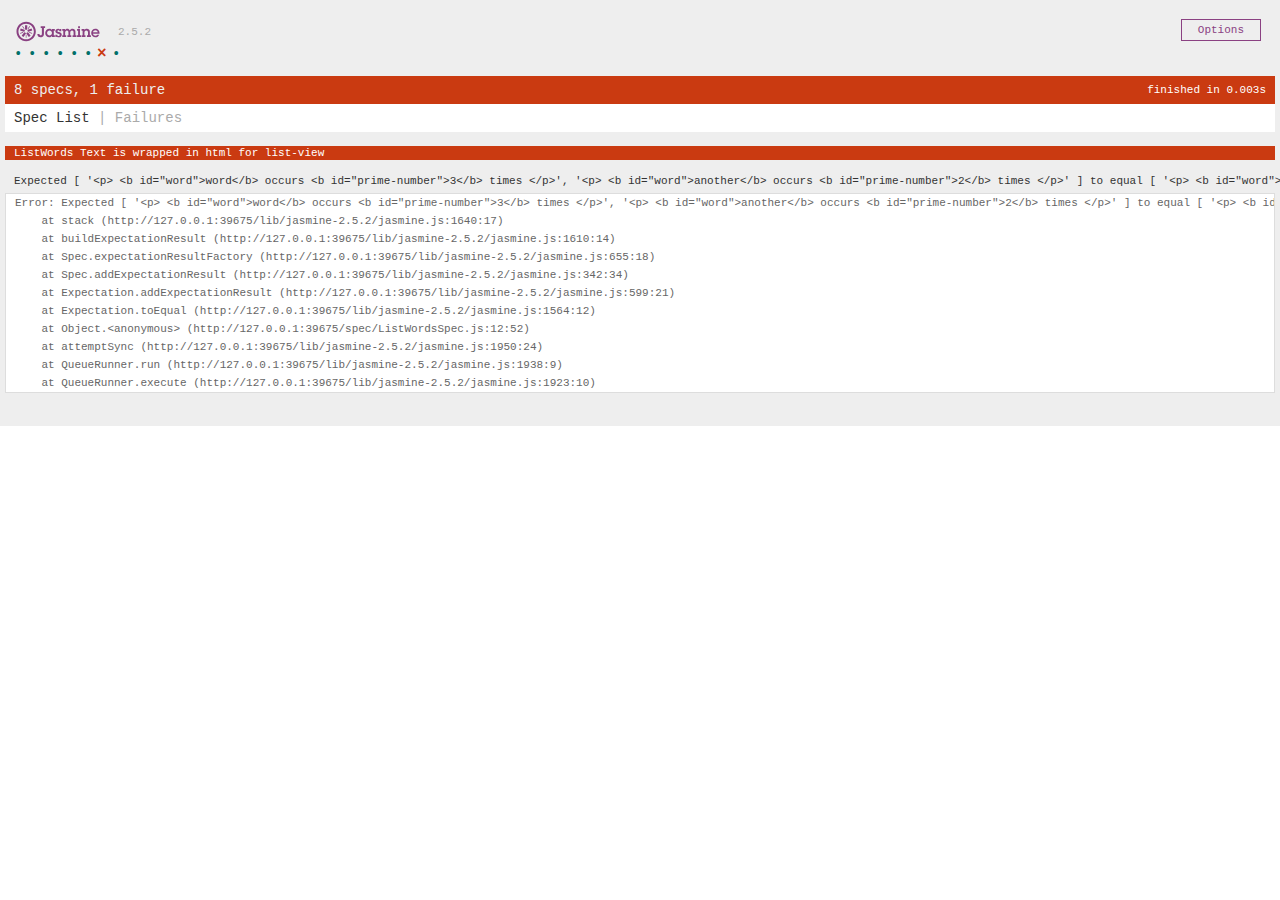
<file: SpecRunner.html>
<!DOCTYPE html>
<html>
<head>
  <meta charset="utf-8">
  <title>Jasmine Spec Runner v2.5.2</title>

  <link rel="shortcut icon" type="image/png" href="lib/jasmine-2.5.2/jasmine_favicon.png">
  <link rel="stylesheet" href="lib/jasmine-2.5.2/jasmine.css">

  <script src="lib/jasmine-2.5.2/jasmine.js"></script>
  <script src="lib/jasmine-2.5.2/jasmine-html.js"></script>
  <script src="lib/jasmine-2.5.2/boot.js"></script>

  <script src="src/CountWords.js"></script>
  <script src="src/ListWords.js"></script>
  <!-- <script src="src/Interface.js"></script> -->

  <script src="spec/CountWordsSpec.js"></script>
  <script src="spec/ListWordsSpec.js"></script>
  <!-- <script src="spec/InterfaceSpec.js"></script> -->



</head>

<body>
</body>
</html>
</file>
<file: lib/jasmine-2.5.2/jasmine.css>
body { overflow-y: scroll; }

.jasmine_html-reporter { background-color: #eee; padding: 5px; margin: -8px; font-size: 11px; font-family: Monaco, "Lucida Console", monospace; line-height: 14px; color: #333; }
.jasmine_html-reporter a { text-decoration: none; }
.jasmine_html-reporter a:hover { text-decoration: underline; }
.jasmine_html-reporter p, .jasmine_html-reporter h1, .jasmine_html-reporter h2, .jasmine_html-reporter h3, .jasmine_html-reporter h4, .jasmine_html-reporter h5, .jasmine_html-reporter h6 { margin: 0; line-height: 14px; }
.jasmine_html-reporter .jasmine-banner, .jasmine_html-reporter .jasmine-symbol-summary, .jasmine_html-reporter .jasmine-summary, .jasmine_html-reporter .jasmine-result-message, .jasmine_html-reporter .jasmine-spec .jasmine-description, .jasmine_html-reporter .jasmine-spec-detail .jasmine-description, .jasmine_html-reporter .jasmine-alert .jasmine-bar, .jasmine_html-reporter .jasmine-stack-trace { padding-left: 9px; padding-right: 9px; }
.jasmine_html-reporter .jasmine-banner { position: relative; }
.jasmine_html-reporter .jasmine-banner .jasmine-title { background: url('[data-uri]') no-repeat; background: url('[data-uri]') no-repeat, none; -moz-background-size: 100%; -o-background-size: 100%; -webkit-background-size: 100%; background-size: 100%; display: block; float: left; width: 90px; height: 25px; }
.jasmine_html-reporter .jasmine-banner .jasmine-version { margin-left: 14px; position: relative; top: 6px; }
.jasmine_html-reporter #jasmine_content { position: fixed; right: 100%; }
.jasmine_html-reporter .jasmine-version { color: #aaa; }
.jasmine_html-reporter .jasmine-banner { margin-top: 14px; }
.jasmine_html-reporter .jasmine-duration { color: #fff; float: right; line-height: 28px; padding-right: 9px; }
.jasmine_html-reporter .jasmine-symbol-summary { overflow: hidden; *zoom: 1; margin: 14px 0; }
.jasmine_html-reporter .jasmine-symbol-summary li { display: inline-block; height: 10px; width: 14px; font-size: 16px; }
.jasmine_html-reporter .jasmine-symbol-summary li.jasmine-passed { font-size: 14px; }
.jasmine_html-reporter .jasmine-symbol-summary li.jasmine-passed:before { color: #007069; content: "\02022"; }
.jasmine_html-reporter .jasmine-symbol-summary li.jasmine-failed { line-height: 9px; }
.jasmine_html-reporter .jasmine-symbol-summary li.jasmine-failed:before { color: #ca3a11; content: "\d7"; font-weight: bold; margin-left: -1px; }
.jasmine_html-reporter .jasmine-symbol-summary li.jasmine-disabled { font-size: 14px; }
.jasmine_html-reporter .jasmine-symbol-summary li.jasmine-disabled:before { color: #bababa; content: "\02022"; }
.jasmine_html-reporter .jasmine-symbol-summary li.jasmine-pending { line-height: 17px; }
.jasmine_html-reporter .jasmine-symbol-summary li.jasmine-pending:before { color: #ba9d37; content: "*"; }
.jasmine_html-reporter .jasmine-symbol-summary li.jasmine-empty { font-size: 14px; }
.jasmine_html-reporter .jasmine-symbol-summary li.jasmine-empty:before { color: #ba9d37; content: "\02022"; }
.jasmine_html-reporter .jasmine-run-options { float: right; margin-right: 5px; border: 1px solid #8a4182; color: #8a4182; position: relative; line-height: 20px; }
.jasmine_html-reporter .jasmine-run-options .jasmine-trigger { cursor: pointer; padding: 8px 16px; }
.jasmine_html-reporter .jasmine-run-options .jasmine-payload { position: absolute; display: none; right: -1px; border: 1px solid #8a4182; background-color: #eee; white-space: nowrap; padding: 4px 8px; }
.jasmine_html-reporter .jasmine-run-options .jasmine-payload.jasmine-open { display: block; }
.jasmine_html-reporter .jasmine-bar { line-height: 28px; font-size: 14px; display: block; color: #eee; }
.jasmine_html-reporter .jasmine-bar.jasmine-failed { background-color: #ca3a11; }
.jasmine_html-reporter .jasmine-bar.jasmine-passed { background-color: #007069; }
.jasmine_html-reporter .jasmine-bar.jasmine-skipped { background-color: #bababa; }
.jasmine_html-reporter .jasmine-bar.jasmine-errored { background-color: #ca3a11; }
.jasmine_html-reporter .jasmine-bar.jasmine-menu { background-color: #fff; color: #aaa; }
.jasmine_html-reporter .jasmine-bar.jasmine-menu a { color: #333; }
.jasmine_html-reporter .jasmine-bar a { color: white; }
.jasmine_html-reporter.jasmine-spec-list .jasmine-bar.jasmine-menu.jasmine-failure-list, .jasmine_html-reporter.jasmine-spec-list .jasmine-results .jasmine-failures { display: none; }
.jasmine_html-reporter.jasmine-failure-list .jasmine-bar.jasmine-menu.jasmine-spec-list, .jasmine_html-reporter.jasmine-failure-list .jasmine-summary { display: none; }
.jasmine_html-reporter .jasmine-results { margin-top: 14px; }
.jasmine_html-reporter .jasmine-summary { margin-top: 14px; }
.jasmine_html-reporter .jasmine-summary ul { list-style-type: none; margin-left: 14px; padding-top: 0; padding-left: 0; }
.jasmine_html-reporter .jasmine-summary ul.jasmine-suite { margin-top: 7px; margin-bottom: 7px; }
.jasmine_html-reporter .jasmine-summary li.jasmine-passed a { color: #007069; }
.jasmine_html-reporter .jasmine-summary li.jasmine-failed a { color: #ca3a11; }
.jasmine_html-reporter .jasmine-summary li.jasmine-empty a { color: #ba9d37; }
.jasmine_html-reporter .jasmine-summary li.jasmine-pending a { color: #ba9d37; }
.jasmine_html-reporter .jasmine-summary li.jasmine-disabled a { color: #bababa; }
.jasmine_html-reporter .jasmine-description + .jasmine-suite { margin-top: 0; }
.jasmine_html-reporter .jasmine-suite { margin-top: 14px; }
.jasmine_html-reporter .jasmine-suite a { color: #333; }
.jasmine_html-reporter .jasmine-failures .jasmine-spec-detail { margin-bottom: 28px; }
.jasmine_html-reporter .jasmine-failures .jasmine-spec-detail .jasmine-description { background-color: #ca3a11; }
.jasmine_html-reporter .jasmine-failures .jasmine-spec-detail .jasmine-description a { color: white; }
.jasmine_html-reporter .jasmine-result-message { padding-top: 14px; color: #333; white-space: pre; }
.jasmine_html-reporter .jasmine-result-message span.jasmine-result { display: block; }
.jasmine_html-reporter .jasmine-stack-trace { margin: 5px 0 0 0; max-height: 224px; overflow: auto; line-height: 18px; color: #666; border: 1px solid #ddd; background: white; white-space: pre; }
</file>
